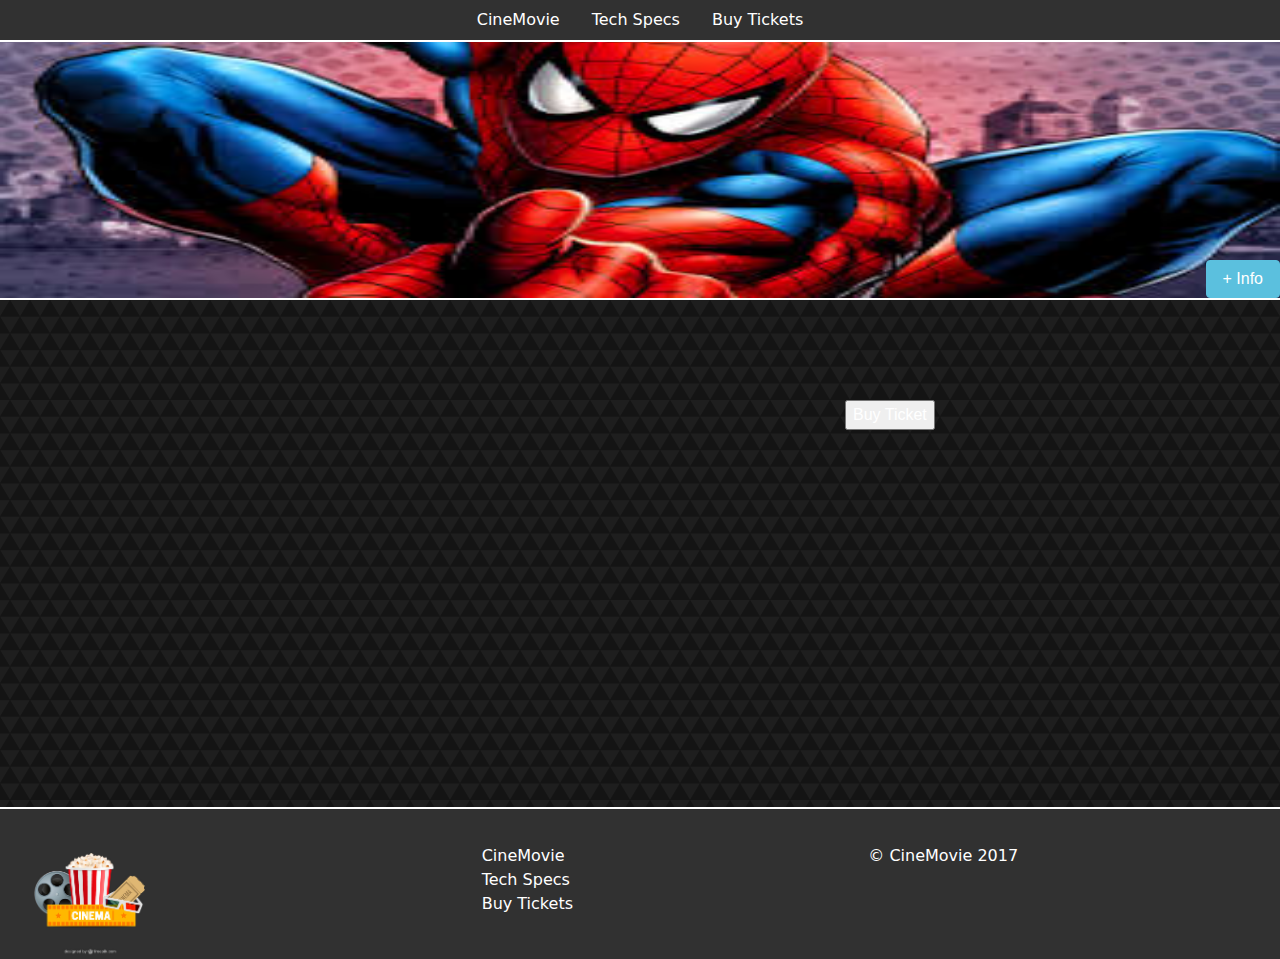
<file: index.html>
<!DOCTYPE html>
	<html lang="en">
		<head>
			<meta charset="UTF-8">
			<meta name="viewport" content="width=device-width, initial-scale=1, shrink-to-fit=no">
			<title>CineMovie</title>
			<link rel="stylesheet" href="css/bootstrap.min.css">
			<link rel="stylesheet" href="css/style.css">
		</head>
		<body>

			<!-- Cabecera de la página. Contiene una navegación con 3 enlaces a distintas páginas -->
			<header>
				<nav>
					<ul class="nav justify-content-center">
						<li class="nav-item"><a class="nav-link" href="#">CineMovie</a></li>
						<li class="nav-item"><a class="nav-link" href="technical-spec.html">Tech Specs</a></li>
						<li class="nav-item"><a class="nav-link" href="buy-tickets.html">Buy Tickets</a></li>
					</ul>
				</nav>
			</header>

			<!-- Imagen situada en la parte superior de la página y botón que lleva a la página que contiene la información -->
			<div class="index-header container-fluid m-0 p-0 img">
				<img src="images/img-header.jpg" alt="imagen de cabecera" class="img">
				<button type="button" class="info btn btn-info">
					<a href="technical-spec.html">+ Info</a>
				</button>
			</div>
			
			<section class="peliculas-index">
				
				<!-- Trailer de la pelicula y botón que lleva a la compra de las entradas -->
				<article class="container">

					<div class="row trailer">
						<div class="col-8">
							<iframe class="trailer-video" width="600" height="350" src="https://www.youtube.com/embed/rTflCf1gKzM" frameborder="0" allowfullscreen></iframe>
						</div>

						<div class="col-4">
							<button type="button"><a href="buy-tickets.html">Buy Ticket</a></button>	
						</div>
					</div>

				</article>

			</section>

			<!-- Footer de la página. Contiene el logo de la empresa, una navegación y su copy right -->
			<footer class="container-fluid footer-page">

				<div class="row">
					<div class="col-4"><img src="images/logo.jpg" class="logo img-fluid"></div>

					<div class="col-4">

						<nav class="nav-footer">
							<ul class="navegador">
								<li><a href="#">CineMovie</a></li>
								<li><a href="technical-spec.html">Tech Specs</a></li>
								<li><a href="buy-tickets.html">Buy Tickets</a></li>
							</ul>
						</nav>
					</div>

					<div class="col-4">
						<p>&copy CineMovie 2017</p>
					</div>
				</div>

			</footer>

			<script link="/js/bootstrap.min.js"/>

		</body>
	</html>
</file>
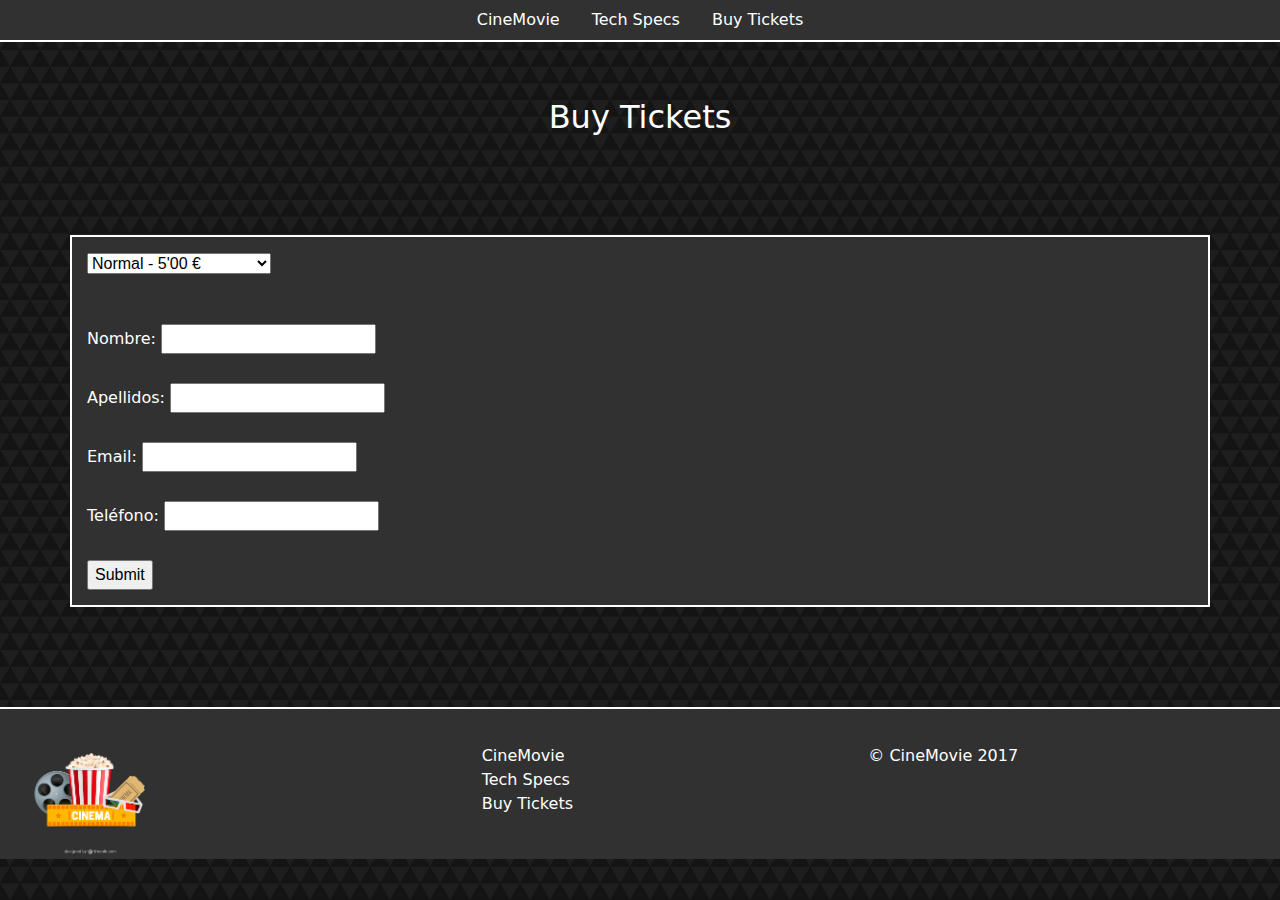
<file: buy-tickets.html>
<!DOCTYPE html>
<html lang="en">
	<head>
		<meta charset="UTF-8">
		<meta name="viewport" content="width=device-width, initial-scale=1, shrink-to-fit=no">
		<title>CineMovie</title>
		<link rel="stylesheet" href="css/bootstrap.min.css">
		<link rel="stylesheet" href="css/style.css">
	
	</head>
	<body>

		<!-- Cabecera de la página. Contiene una navegación con 3 enlaces a distintas páginas. Este enlace corresponde a la tercera página -->
		<header>
				<nav>
					<ul class="nav justify-content-center">
						<li class="nav-item"><a class="nav-link" href="index.html">CineMovie</a></li>
						<li class="nav-item"><a class="nav-link" href="technical-spec.html">Tech Specs</a></li>
						<li class="nav-item"><a class="nav-link" href="#">Buy Tickets</a></li>
					</ul>
				</nav>
			</header>
			
			<!-- Compra de entradas -->
			<h2 class="tittle">Buy Tickets</h2>

			
			<!-- Bloque que contiene un selector para la compra de entradas/complementos, y formulario para compra de entradas con botón de confirmación -->
			<div class="container buy-ticket-form">

				<select name="option-buy" id="option-buy">
					<option value="normal">Normal - 5'00 €</option>
					<option value="palomitas">Con Palomitas - 6'50 €</option>
					<option value="gigante">Gigante - 9'00 €</option>
				</select>
				<br><br><br>
				<form>
					<label>Nombre:</label>
					<input type="text"><br><br>
					<label>Apellidos:</label>
					<input type="text"><br><br>
					<label>Email:</label>
					<input type="email"><br><br>
					<label>Teléfono:</label>
					<input type="text"><br><br>
					<button type="submit">Submit</button>					
				</form>

			</div>

			<!-- Footer de la página. Contiene el logo de la empresa, una navegación y su copy right -->
			<footer class="container-fluid footer-page">

				<div class="row">
					<div class="col-4"><img src="images/logo.jpg" class="logo img-fluid"></div>

					<div class="col-4">

						<nav class="nav-footer">
							<ul class="navegador">
								<li><a href="#">CineMovie</a></li>
								<li><a href="technical-spec.html">Tech Specs</a></li>
								<li><a href="buy-tickets.html">Buy Tickets</a></li>
							</ul>
						</nav>
					</div>

					<div class="col-4">
						<p>&copy CineMovie 2017</p>
					</div>
				</div>

			</footer>

			<script link="/js/bootstrap.min.js"/>
	
	</body>
</html>
</file>
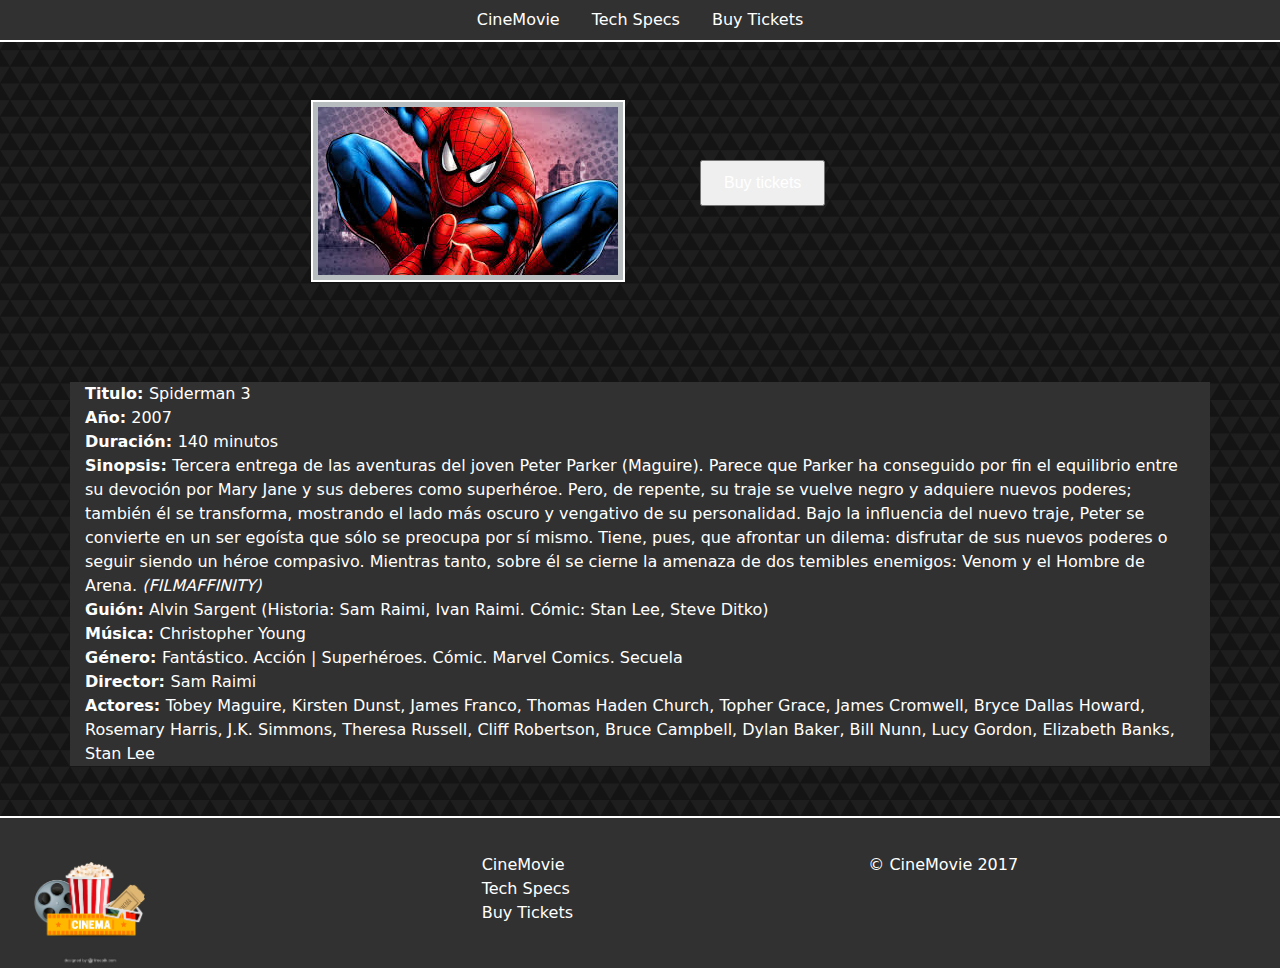
<file: technical-spec.html>
<!DOCTYPE html>
<html lang="en">
	<head>
		<meta charset="UTF-8">
		<meta name="viewport" content="width=device-width, initial-scale=1, shrink-to-fit=no">
		<title>CineMovie</title>
		<link rel="stylesheet" href="css/bootstrap.min.css">
		<link rel="stylesheet" href="css/style.css">
	</head>
	<body>

		<!-- Cabecera de la página. Contiene una navegación con 3 enlaces a distintas páginas. Este enlace corresponde a la segunda página -->
		<header>
			<nav>
				<ul class="nav justify-content-center">
					<li class="nav-item"><a class="nav-link" href="index.html">CineMovie</a></li>
					<li class="nav-item"><a class="nav-link" href="#">Tech Specs</a></li>
					<li class="nav-item"><a class="nav-link" href="buy-tickets.html">Buy Tickets</a></li>
				</ul>
			</nav>
		</header>

		<!-- Imagen situada en la parte superior izquierda de la página y botón que lleva a la página de compra de entradas -->
		<section class="container informacion-header">
			<article class="row img-buy-tickets">

				<div class="col-6 image-header-tech">
					<img src="images/img-header.jpg">
				</div>

				<div class="col button-buy-tech">
					<button><a class="nav-link" href="buy-tickets.html">Buy tickets</a></button>
				</div>
			</article>
		</section>

		<!-- Sinopsis de la película -->
		<section>
			<article class="container sinopsis">
				<span><strong>Titulo: </strong> Spiderman 3</span><br>
				<span><strong>Año:</strong> 2007</span><br>
				<span><strong>Duración: </strong> 140 minutos </span><br>
				<span><strong>Sinopsis: </strong>Tercera entrega de las aventuras del joven Peter Parker (Maguire). Parece que Parker ha conseguido por fin el equilibrio entre su devoción por Mary Jane y sus deberes como superhéroe. Pero, de repente, su traje se vuelve negro y adquiere nuevos poderes; también él se transforma, mostrando el lado más oscuro y vengativo de su personalidad. Bajo la influencia del nuevo traje, Peter se convierte en un ser egoísta que sólo se preocupa por sí mismo. Tiene, pues, que afrontar un dilema: disfrutar de sus nuevos poderes o seguir siendo un héroe compasivo. Mientras tanto, sobre él se cierne la amenaza de dos temibles enemigos: Venom y el Hombre de Arena. <em>(FILMAFFINITY)</em></span><br>
				<span><strong>Guión:</strong> Alvin Sargent (Historia: Sam Raimi, Ivan Raimi. Cómic: Stan Lee, Steve Ditko)</span><br>
				<span><strong>Música: </strong> Christopher Young </span><br>
				<span><strong>Género: </strong> Fantástico. Acción | Superhéroes. Cómic. Marvel Comics. Secuela </span><br>
				<span><strong>Director: </strong> Sam Raimi </span><br>
				<span><strong>Actores: </strong> Tobey Maguire,  Kirsten Dunst,  James Franco,  Thomas Haden Church, Topher Grace,  James Cromwell,  Bryce Dallas Howard,  Rosemary Harris, J.K. Simmons,  Theresa Russell,  Cliff Robertson,  Bruce Campbell,  Dylan Baker, Bill Nunn,  Lucy Gordon,  Elizabeth Banks,  Stan Lee</span><br>
			</article>

		</section>

		<!-- Footer de la página. Contiene el logo de la empresa, una navegación y su copy right -->
		<footer class="container-fluid footer-page">

				<div class="row">
					<div class="col-4"><img src="images/logo.jpg" class="logo img-fluid"></div>

					<div class="col-4">

						<nav class="nav-footer">
							<ul class="navegador">
								<li><a href="#">CineMovie</a></li>
								<li><a href="technical-spec.html">Tech Specs</a></li>
								<li><a href="buy-tickets.html">Buy Tickets</a></li>
							</ul>
						</nav>
					</div>

					<div class="col-4">
						<p>&copy CineMovie 2017</p>
					</div>
				</div>

			</footer>

			<script link="/js/bootstrap.min.js"/>
	
	</body>
</html>
</file>
<file: css/style.css>
/* Imagen de fondo */

body{
	background-image: url(../images/dark-triangles.png);
}

p, a, span{
	color: white;
	font-size: 16px;
}

/* Imagen de cabecera */

header{
	background-color: #313131;
	border-bottom: 2px solid white;
	position: fixed;
	top: 0px;
	z-index: 1;
	width: 100%;
}

/* Botón de información situado en la cabecera de la
primera página */

.info{
	position: absolute;
	bottom: 0px;
	right: 0px;
}

/* Botón de información situado en la cabecera de la
tercera página */

.informacion-header img{
	vertical-align: middle;
    border: 2px solid white;
    padding: 5px;
    background-color: #b7bcbe;
}

/* Línea separadora */

.index-header{
	border-bottom: 2px solid white;
}

/* Nombre de cada página */

.tittle{
	color: white;
	margin-top: 100px;
	text-align: center;
	margin-bottom: 100px;
}

.peliculas-index{
	margin-top: 100px;
}

.peliculas-index article{
	margin-bottom: 50px;
}

/* Sinopsis de la película */

.sinopsis{
	background-color: #313131;
	margin-bottom: 50px;
}

/* Selector para elección de película */

.select-film-div{
	text-align: center;
	margin-bottom: 50px;
}


/* Formulario para compra de entradas */

.buy-ticket-form{
	margin-bottom: 100px;
	background-color: #313131;
	border: 2px solid white;
	padding: 15px;
}

/* Imagen situada en la parte superior izquierda */

.img{
	position: relative;
	z-index: -3;
	width: 100%;
	height: 300px;
	border-bottom: 2px solid white;
}

/* Menú de navegación con 3 enlaces a distintas páginas */

.navegador{
	text-decoration: none;
	list-style: none;
}

label{
	color: white;
}

/* Logo de la empresa */

.logo{
	width: 150px;
}

/* Footer de las páginas */

.footer-page{
	width: 100%;
	background-color: #313131;
	border-top: 2px solid white;
}

.footer-page p, .footer-page ul{
	margin-top: 35px;
}

.informacion-header{
	margin-top: 100px;
	margin-bottom: 100px;	
}

/* Botón que lleva a la página de compra de entradas */

.button-buy-tech{
    padding: 60px;	
}

/* Imagen situada en la parte superior izquierda de la
segunda página */

.image-header-tech{
	text-align: right;
}

/* Estilos que se aplicarán cuando el tamaño de la
ventana que lo contiene sea menor que fullscreen */

@media (max-width: 990px){
	.img{
		width: 100%;
		height: 200px;
		border-bottom: 2px solid white;
	}

	.trailer, .img-buy-tickets{
		display: block;
	}

	p, a, span{
		font-size: 14px;
	}
}

@media (max-width: 710px){
	.img{
		padding-top: 15px;
		width: 100%;
		height: 100px;
		border-bottom: 2px solid white;
	}

	div{
		display: inline-block;
	}

	.trailer-video{
		width: 350px;
		height: 200px;
	}

	p, a, span{
		font-size: 12px;
	}
}
</file>
